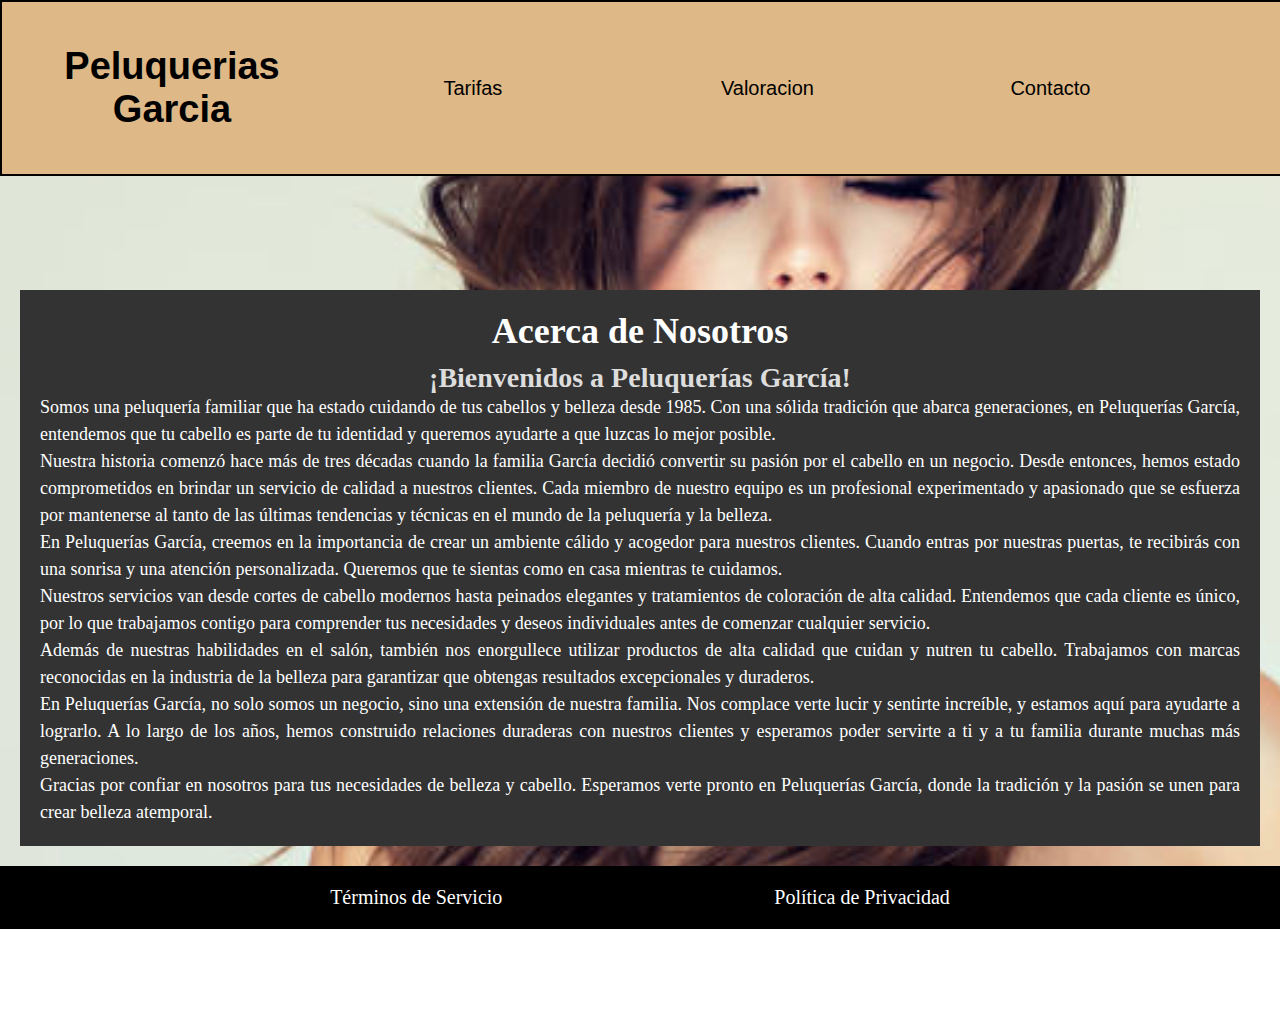
<file: index.html>
<!DOCTYPE html>
<html lang="es">
<head>
    <link rel="stylesheet" href="Entrega.css">
    <meta charset="UTF-8">
    <meta name="viewport" content="width=device-width, initial-scale=1.0">
    <title>Document</title>
</head>
<body id="Segundo">
    <div id="titulo">
        <div id="Nombre">
            <a href="index.html"><h1>Peluquerias<br> Garcia</h1></a>
        </div>
        <div id="Botones">
            <div class = "Indice">
                <a href="Tarifas.html" id="Tarifa">Tarifas</a>
                <div class="Indice-content">
                    <a href="Tarifas.html#corte">Corte</a>
                    <a href="Tarifas.html#Tinte">Tinte</a>
                    <a href="Tarifas.html#Uñas">Uñas</a>
                </div>
            </div>
            <a href="Valoracion.html" id="cion">Valoracion</a>
            <a href="Contacto.html">Contacto</a>
        </div>
    </div><br><br><br><br><br><br><br><br><br><br><br><br><br><br><br>
    <div id="AcercadeNosotros">
        <h2>Acerca de Nosotros</h2>
        <h3>¡Bienvenidos a Peluquerías García!</h3>
        <p>Somos una peluquería familiar que ha estado cuidando de tus cabellos y belleza desde 1985. Con una sólida tradición que abarca generaciones, 
            en Peluquerías García, entendemos que tu cabello es parte de tu identidad y queremos ayudarte a que luzcas lo mejor posible. <br>
            Nuestra historia comenzó hace más de tres décadas cuando la familia García decidió convertir su pasión por el cabello en un negocio. Desde entonces, 
            hemos estado comprometidos en brindar un servicio de calidad a nuestros clientes. Cada miembro de nuestro equipo es un profesional experimentado y 
            apasionado que se esfuerza por mantenerse al tanto de las últimas tendencias y técnicas en el mundo de la peluquería y la belleza.<br>
            En Peluquerías García, creemos en la importancia de crear un ambiente cálido y acogedor para nuestros clientes. Cuando entras por nuestras puertas, 
            te recibirás con una sonrisa y una atención personalizada. Queremos que te sientas como en casa mientras te cuidamos.<br>
            Nuestros servicios van desde cortes de cabello modernos hasta peinados elegantes y tratamientos de coloración de alta calidad. Entendemos que cada 
            cliente es único, por lo que trabajamos contigo para comprender tus necesidades y deseos individuales antes de comenzar cualquier servicio.<br>
            Además de nuestras habilidades en el salón, también nos enorgullece utilizar productos de alta calidad que cuidan y nutren tu cabello. Trabajamos con marcas
            reconocidas en la industria de la belleza para garantizar que obtengas resultados excepcionales y duraderos.<br>
            En Peluquerías García, no solo somos un negocio, sino una extensión de nuestra familia. Nos complace verte lucir y sentirte increíble, y estamos aquí para 
            ayudarte a lograrlo. A lo largo de los años, hemos construido relaciones duraderas con nuestros clientes y esperamos poder servirte a ti y a tu familia 
            durante muchas más generaciones.<br>
            Gracias por confiar en nosotros para tus necesidades de belleza y cabello. Esperamos verte pronto en Peluquerías García, donde la tradición y la pasión 
            se unen para crear belleza atemporal.</p>
    </div>
    <footer>
        <div id="TerminosPrivacidad">
            <a>Términos de Servicio</a>
            <a>Política de Privacidad</a>
        </div>
    </footer>
</body>
</html>
</file>
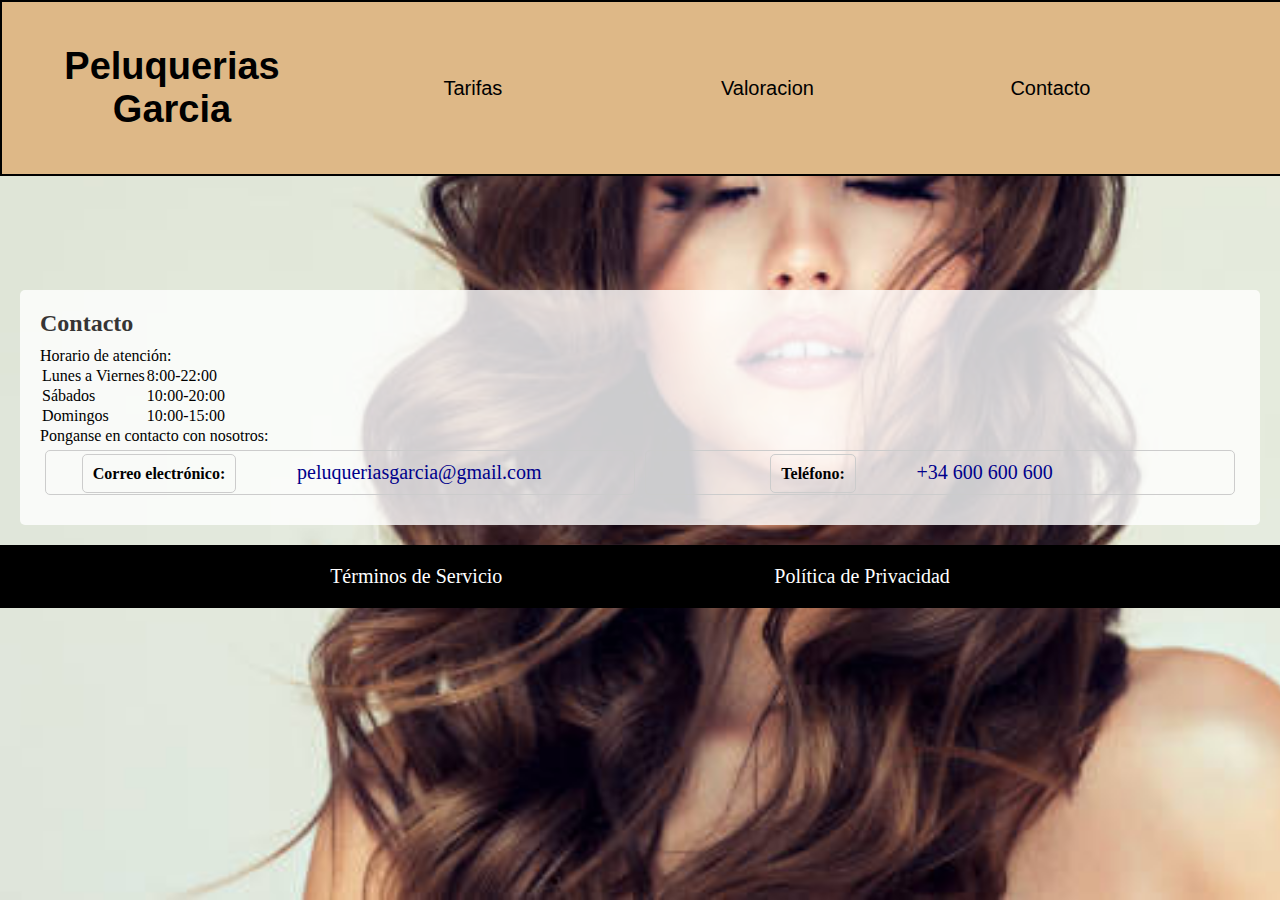
<file: Contacto.html>
<!DOCTYPE html>
<html lang="es">
<head>
    <link rel="stylesheet" href="Entrega.css">
    <meta charset="UTF-8">
    <meta name="viewport" content="width=device-width, initial-scale=1.0">
    <title>Document</title>
</head>
<body id="Segundo">
    <div id="titulo">
        <div id="Nombre">
            <a href="index.html"><h1>Peluquerias<br> Garcia</h1></a>
        </div>
        <div id="Botones">
            <div class = "Indice">
                <a href="Tarifas.html" id="Tarifa">Tarifas</a>
                <div class="Indice-content">
                    <a href="Tarifas.html#corte">Corte</a>
                    <a href="Tarifas.html#Tinte">Tinte</a>
                    <a href="Tarifas.html#Uñas">Uñas</a>
                </div>
            </div>
            <a href="Valoracion.html" id="cion">Valoracion</a>
            <a href="Contacto.html">Contacto</a>
        </div>
    </div><br><br><br><br><br><br><br><br><br><br><br><br><br><br><br>
    <div>
        <section id="Contacto">
            <h2>Contacto</h2>
            <p>Horario de atención:</p>
            <table>
                <tr>
                    <td>Lunes a Viernes</td>
                    <td>8:00-22:00</td>
                </tr>
                <tr>
                    <td>Sábados</td>
                    <td>10:00-20:00</td>
                </tr>
                <tr>
                    <td>Domingos</td>
                    <td>10:00-15:00</td>
                </tr>
            </table>        
            <p>Ponganse en contacto con nosotros:</p>
            <ul class="info">
                <li>
                    <span class="Contacto-objeto">Correo electrónico:</span>
                    <a href="mailto:peluqueriasgarcia@gmail.com" class="correo">peluqueriasgarcia@gmail.com</a>
                </li>
                <li>
                    <span class="Contacto-objeto">Teléfono:</span>
                    <a href="" class="telefono">+34 600 600 600</a>
                </li>
            </ul>
        </section>
    </div>
    <footer>
        <div id="TerminosPrivacidad">
            <a>Términos de Servicio</a>
            <a>Política de Privacidad</a>
        </div>
    </footer>
</body>
</html>
</file>
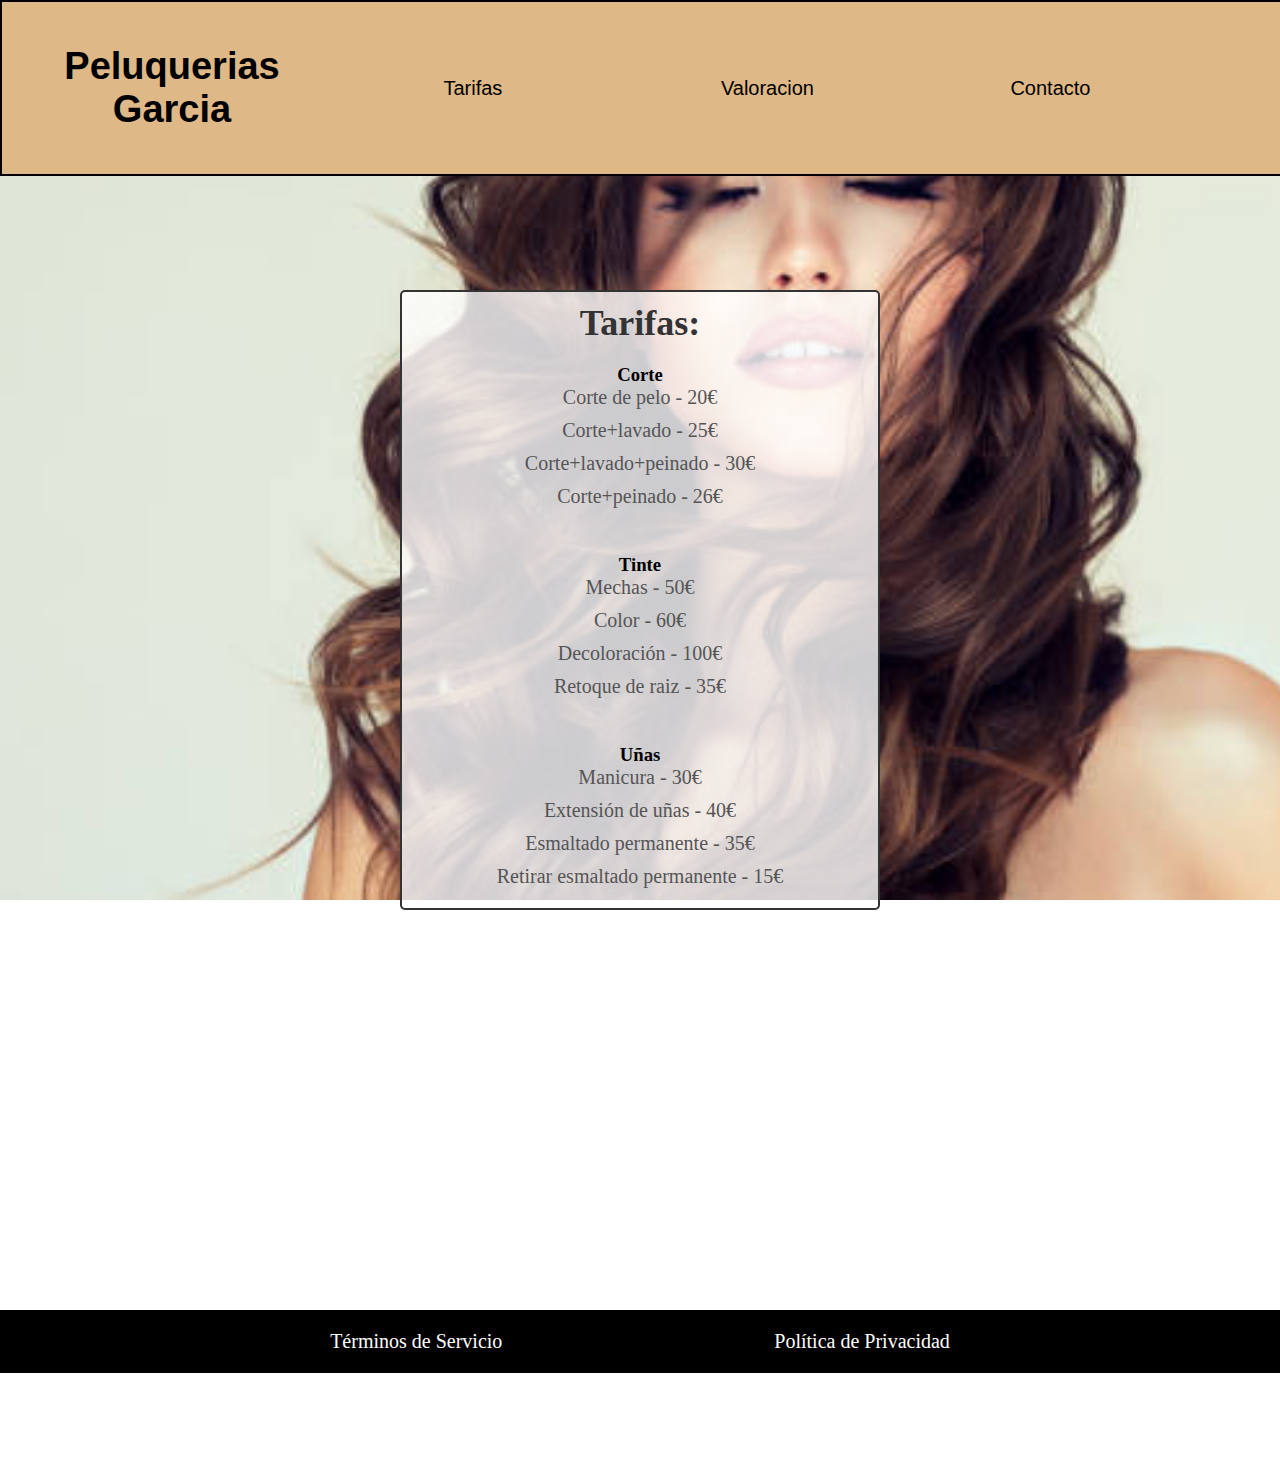
<file: Tarifas.html>
<!DOCTYPE html>
<html lang="es">
<head>
    <link rel="stylesheet" href="Entrega.css">
    <meta charset="UTF-8">
    <meta name="viewport" content="width=device-width, initial-scale=1.0">
    <title>Document</title>
</head>
<body id="Segundo">
    <div id="titulo">
        <div id="Nombre">
            <a href="index.html"><h1>Peluquerias<br> Garcia</h1></a>
        </div>
        <div id="Botones">
            <div class = "Indice">
                <a href="Tarifas.html" id="Tarifa">Tarifas</a>
                <div class="Indice-content">
                    <a href="#corte">Corte</a>
                    <a href="#Tinte">Tinte</a>
                    <a href="#Uñas">Uñas</a>
                </div>
            </div>
            <a href="Valoracion.html" id="cion">Valoracion</a>
            <a href="Contacto.html">Contacto</a>
        </div>
    </div><br><br><br><br><br><br><br><br><br><br><br><br><br><br><br>
    <div id="Tarifas">
        <h2>Tarifas:</h2>
        <h3 id="corte">Corte</h3>
        <ul>
            <li>Corte de pelo - 20€</li>
            <li>Corte+lavado - 25€</li>
            <li>Corte+lavado+peinado - 30€</li>
            <li>Corte+peinado - 26€</li>
        </ul><br><br>
        <h3 id="Tinte">Tinte</h3>
        <ul>
            <li>Mechas - 50€</li>
            <li>Color - 60€</li>
            <li>Decoloración - 100€</li>
            <li>Retoque de raiz - 35€</li>
        </ul><br><br>
        <h3 id="Uñas">Uñas</h3>
        <ul>
            <li>Manicura - 30€</li>
            <li>Extensión de uñas - 40€</li>
            <li>Esmaltado permanente - 35€</li>
            <li>Retirar esmaltado permanente - 15€</li>
            
        </ul>
    </div>
    <footer>
        <div id="TerminosPrivacidad">
            <a>Términos de Servicio</a>
            <a>Política de Privacidad</a>
        </div>
    </footer>
</body>
</html>
</file>
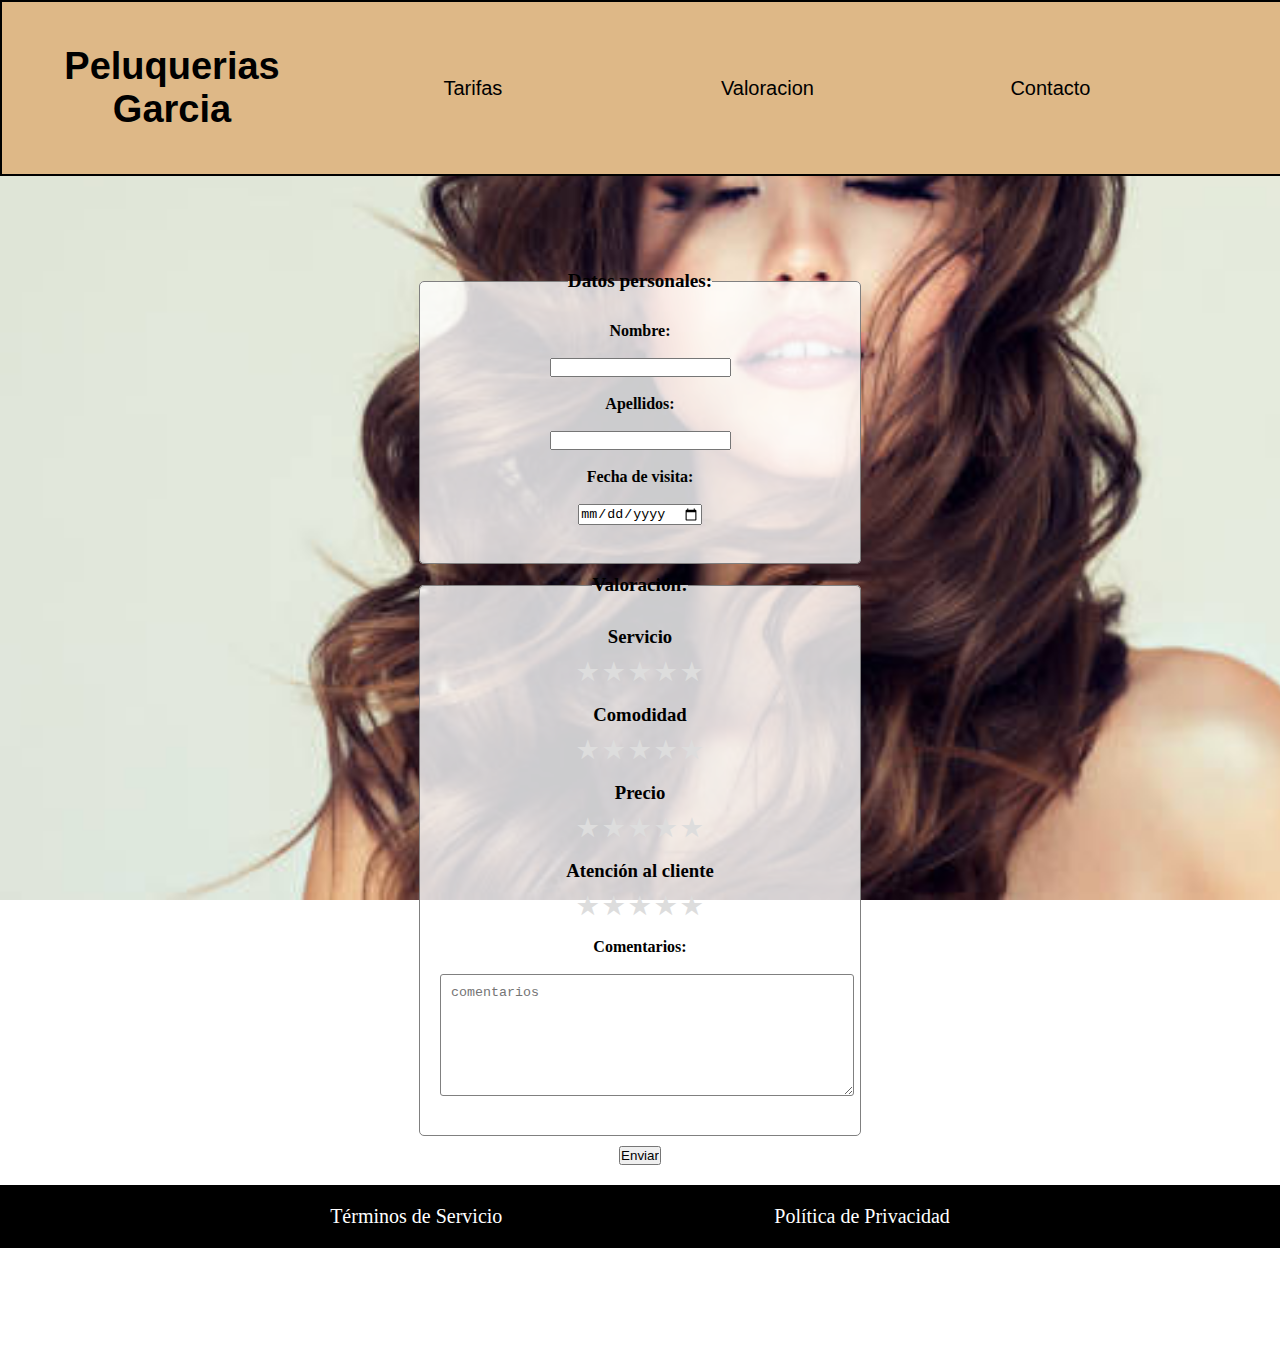
<file: Valoracion.html>
<!DOCTYPE html>
<html lang="es">
<head>
    <link rel="stylesheet" href="Entrega.css">
    <meta charset="UTF-8">
    <meta name="viewport" content="width=device-width, initial-scale=1.0">
    <title>Document</title>
</head>
<body id="Segundo">
    <div id="titulo">
        <div id="Nombre">
            <a href="index.html"><h1>Peluquerias<br> Garcia</h1></a>
        </div>
        <div id="Botones">
            <div class = "Indice">
                <a href="Tarifas.html" id="Tarifa">Tarifas</a>
                <div class="Indice-content">
                    <a href="Tarifas.html#corte">Corte</a>
                    <a href="Tarifas.html#Tinte">Tinte</a>
                    <a href="Tarifas.html#Uñas">Uñas</a>
                </div>
            </div>
            <a href="Valoracion.html" id="cion">Valoracion</a>
            <a href="Contacto.html">Contacto</a>
        </div>
    </div><br><br><br><br><br><br><br><br><br><br><br><br><br><br><br>
    <form>
        <fieldset class="estrellas">
            <legend>Datos personales:</legend>
            <div>
                <label for="nombre">Nombre:</label><br><br>
                <input type="text" id="nombre" name="nombre" required><br><br>
            </div>
            <div>
                <label for="apellidos">Apellidos:</label><br><br>
                <input type="text" id="apellidos" name="apellidos" required><br><br>
            </div>
            <div>
                <label for="fecha">Fecha de visita:</label><br><br>
                <input type="date" id="fecha" name="fecha" required><br><br>
            </div>
        </fieldset>
        <fieldset class="estrellas">
            <legend>Valoración:</legend>
                
            <div>
                <h3>Servicio</h3> 
            </div>
            <div class='valoracion'> 
                <input type="radio" id="servicio_estrella5" name="servicio_valoracion" value="5">
                <label for="servicio_estrella5"></label>
                <input type="radio" id="servicio_estrella4" name="servicio_valoracion" value="4">
                <label for="servicio_estrella4"></label>
                <input type="radio" id="servicio_estrella3" name="servicio_valoracion" value="3">
                <label for="servicio_estrella3"></label>
                <input type="radio" id="servicio_estrella2" name="servicio_valoracion" value="2">
                <label for="servicio_estrella2"></label>
                <input type="radio" id="servicio_estrella1" name="servicio_valoracion" value="1">
                <label for="servicio_estrella1"></label>
            </div><br><br>
            <div>
                <h3>Comodidad</h3>
            </div>
            <div class='valoracion'> 
                <input type="radio" id="Comodidad_estrella5" name="Comodidad_valoracion" value="5">
                <label for="Comodidad_estrella5"></label>
                <input type="radio" id="Comodidad_estrella4" name="Comodidad_valoracion" value="4">
                <label for="Comodidad_estrella4"></label>
                <input type="radio" id="Comodidad_estrella3" name="Comodidad_valoracion" value="3">
                <label for="Comodidad_estrella3"></label>
                <input type="radio" id="Comodidad_estrella2" name="Comodidad_valoracion" value="2">
                <label for="Comodidad_estrella2"></label>
                <input type="radio" id="Comodidad_estrella1" name="Comodidad_valoracion" value="1">
                <label for="Comodidad_estrella1"></label>
            </div><br><br>
            <div>
                <h3>Precio</h3> 
            </div>
            <div class='valoracion'> 
                <input type="radio" id="Precio_estrella5" name="Precio_valoracion" value="5">
                <label for="Precio_estrella5"></label>
                <input type="radio" id="Precio_estrella4" name="Precio_valoracion" value="4">
                <label for="Precio_estrella4"></label>
                <input type="radio" id="Precio_estrella3" name="Precio_valoracion" value="3">
                <label for="Precio_estrella3"></label>
                <input type="radio" id="Precio_estrella2" name="Precio_valoracion" value="2">
                <label for="Precio_estrella2"></label>
                <input type="radio" id="Precio_estrella1" name="Precio_valoracion" value="1">
                <label for="Precio_estrella1"></label>
            </div><br><br>
            <div>
                <h3>Atención al cliente</h3>
            </div>
            <div class='valoracion'> 
                <input type="radio" id="Atencion_al_cliente_estrella5" name="Atencion al cliente_valoracion" value="5">
                <label for="Atencion_al_cliente_estrella5"></label>
                <input type="radio" id="Atencion_al_cliente_estrella4" name="Atencion al cliente_valoracion" value="4">
                <label for="Atencion_al_cliente_estrella4"></label>
                <input type="radio" id="Atencion_al_cliente_estrella3" name="Atencion al cliente_valoracion" value="3">
                <label for="Atencion_al_cliente_estrella3"></label>
                <input type="radio" id="Atencion_al_cliente_estrella2" name="Atencion al cliente_valoracion" value="2">
                <label for="Atencion_al_cliente_estrella2"></label>
                <input type="radio" id="Atencion_al_cliente_estrella1" name="Atencion al cliente_valoracion" value="1">
                <label for="Atencion_al_cliente_estrella1"></label>
            </div><br><br>
            <div>
                <label for="comentarios">Comentarios:</label><br><br>
                <textarea placeholder="comentarios" id="comentarios" cols="30" rows="10"></textarea>
            </div>
        </fieldset>
        <div class="Enviar">
            <input type="submit" value="Enviar">
        </div>
    </form>
    <footer>
        <div id="TerminosPrivacidad">
            <a>Términos de Servicio</a>
            <a>Política de Privacidad</a>
        </div>
    </footer>
</body>
</html>
</file>
<file: Entrega.css>
*{
    margin: 0;
    padding: 0;
}
#titulo{
    display: flex;
    background-color: burlywood;
    border: solid;
    border-width: 2px;
    border-color: black;
    font-family: Arial, Helvetica, sans-serif;
    align-items: center;
    padding-top: 20px;
    padding-bottom: 20px;
    padding-left: 10px;
    position: fixed;
    width: 100%;
}
#Nombre{
    width: 25%;
    text-align: center;
}
h1{
    text-align: center;
    color: black;
    font-size: 38px;
    margin: 0;
}
a{
    cursor: pointer;
    text-decoration: none;
    color: black;
    padding: 10%;
    font-size: 20px;
}
#Botones{
    text-align: center;
    width: 75%;
}
#Inicio{
    background-image: url('Peluqueriafondo.png');
    background-size: cover;
    background-attachment: fixed;
}
.valoracion{
    display: inline-block;
    margin-top: 10px;
    direction: rtl;
}
.valoracion input[type="radio"] {
    display: none;
}

.valoracion label {
    font-size: 24px;
    color: #ddd;
    cursor: pointer;
}

.valoracion label:before {
    content: '\2605'; /* Carácter de estrella */
}

.valoracion input[type="radio"]:checked ~ label {
    color: #ffcc00; /* Cambia el color cuando se selecciona */
}
.estrellas{
    margin: 0 auto;
    max-width: 400px;
    padding: 20px;
    background-color: rgb(255, 255, 255, 0.8);
    border: 1px solid grey;
    border-radius: 5px;
    text-align: center;
    margin-bottom: 10px;
}
legend{
    font-size: 1.2em;
    font-weight: bold;
    margin-bottom: 10px;
    text-align: center  ;
}
textarea{
    width:98%;
    padding: 10px;
    margin-bottom: 15px;
    border: 1px solid grey;
    border-radius: 3px;
    height: 100px;
}
.Enviar{
    text-align: center;
}
#Tercero{
    background-image: url('Peluqueriaset.png');
    background-size: cover;
    background-attachment: fixed;
}
fieldset label{
    color: black;
    font-weight: bold;
}
#Contacto{
    background-color: rgb(255, 255, 255, 0.8);
    padding: 20px;
    border-radius: 5px;
    margin: 20px;
}
#Contacto h2{
    font-size: 24px;
    color: #363535;
    margin-bottom: 10px;
}
#Contacto p{
    font-size: 16px;
    color:rgb(107, 107, 107)5;
}
#Contacto ul{
    list-style-type: none;
    padding: 0;
}
#Contacto li{
    margin-bottom: 10px;
}
#Contacto a{
    text-decoration: none;
    color: #007bff;
}
#Contacto a:hover{
    text-decoration: underline;
}
.Contacto-objeto{
    border: 1px solid #ccc;
    padding: 10px;
    margin: 5px 0;
    border-radius: 5px;
}
.info{
    display: flex;
    flex-direction: row;
    list-style-type: none;
    padding: 0;
}

.info li{
    flex: 1;
    border: 1px solid #ccc;
    padding: 10px;
    margin: 5px;
    border-radius: 5px;
    text-align: center;
}
.Contacto-objeto{
    font-weight: bold;
}
#Cuarto{
    background-image: url('peluqueriacontacto.jpg');
    background-size: cover;
    background-attachment: fixed;
}
.correo{
    color: darkblue !important;
}
.telefono{
    color: darkblue !important;
}
#AcercadeNosotros{
    background-color: #333;
    color: #fff;
    text-align: center;
    padding: 20px;
    margin-top: 20px;
    margin-left: 20px;
    margin-right: 20px;
}
#AcercadeNosotros h2{
    font-size: 36px;
    margin-bottom: 10px;
}
#AcercadeNosotros h3{
    font-size: 28px;
    color: #ddd;
}
#AcercadeNosotros p{
    font-size: 18px;
    line-height: 1.5;
    text-align: justify;
}
#Tarifas{
    background-color: rgb(255, 255, 255, 0.8);
    margin: 400px;
    padding: 10px;
    margin-top: 20px;
    text-align: center;
    border: 2px solid #333;
    border-radius: 5px;
    text-align: center;
}
#Tarifas h2{
    font-size: 36px;
    margin-bottom: 20px;
    color: #333;
}
#Tarifas ul{
    list-style-type: none;
    padding: 0;
}
#Tarifas li{
    font-size: 20px;
    margin-bottom: 10px;    
    color: #555
}
footer{
    background-color: black;
    color:#fff;
    text-align: center;
    padding: 20px;
    margin-top: 20px;
}
#TerminosPrivacidad a{
    text-decoration: none;
    color: #fff;
    margin: 0 10px;
}
#TermniosPrivacidad{
    text-decoration: underline;
}
#Segundo{
    background-image: url('Peluqueriamodelo.png');
    background-size: cover;
    background-attachment: fixed;
}
.Indice{
    display: inline-block;
}
.Indice-content{
    display: none;
    position: absolute;
    background-color: brown;
    min-width: 160px;
    box-shadow: 0px 8px 16px 0px rgba(0, 0, 0, 0.2);
}
.Indice:hover .Indice-content{
    display: block;
}
.Indice-content a{
    color: black;
    padding: 12px 16px;
    display: block;
    text-decoration: none;
}
.Indice-content a:hover{
    background-color: #ccc;
}
#cion{
    padding-left: 220px;
}
</file>
